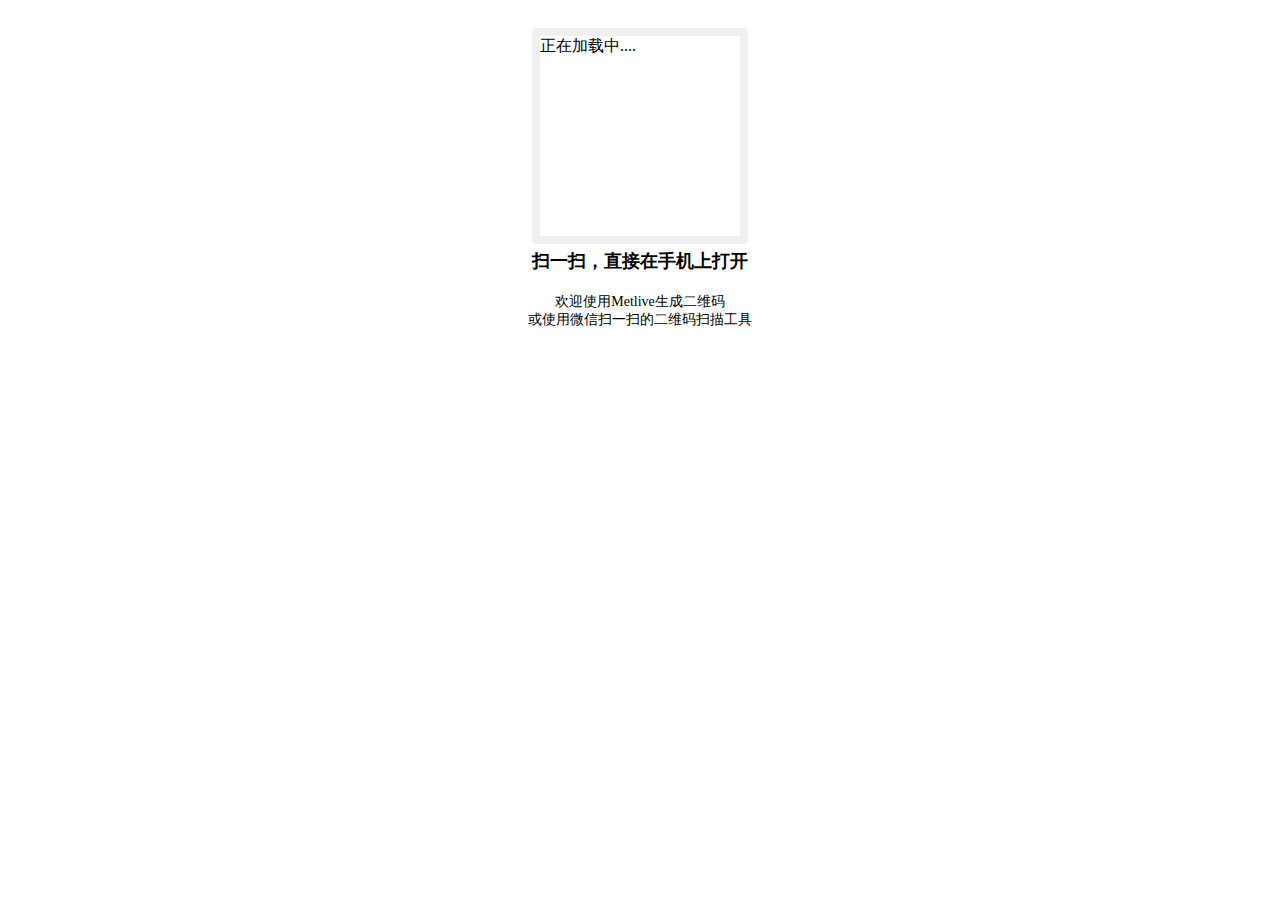
<file: qrcode.html>
<!DOCTYPE HTML>
<html>
<head>
	<meta http-equiv="Content-Type" content="text/html; charset=utf-8" />
	<title></title>
	<script type="text/javascript" src="js/jquery.min.js"></script>
	<script type="text/javascript" src="js/jquery.qrcode.min.js"></script>
</head>
<style>
	.container{ padding: 20px;}
	#qrcodess{width: 200px; height: 200px; background: #fff; margin: auto; border: 8px solid #f0f0f0; border-radius: 5px;}
	.text1{font-size:18px; padding-top: 5px; font-weight: bold; text-align: center;}
	.content{text-align: center; font-size:14px; }
	.padding{margin-top: 20px;}
</style>
<body>
<div class="container">
	<div id="url"></div>
	<div id="qrcodess">正在加载中....</div>
	<div class="text1"><nobr>扫一扫，直接在手机上打开</nobr></div>
	<div class="content padding">欢迎使用Metlive生成二维码</div>
	<div class="content"><nobr>或使用微信扫一扫的二维码扫描工具</nobr></div>
</div>
<script type="text/javascript" src="js/common.js"></script>
</body>
</html>
</file>
